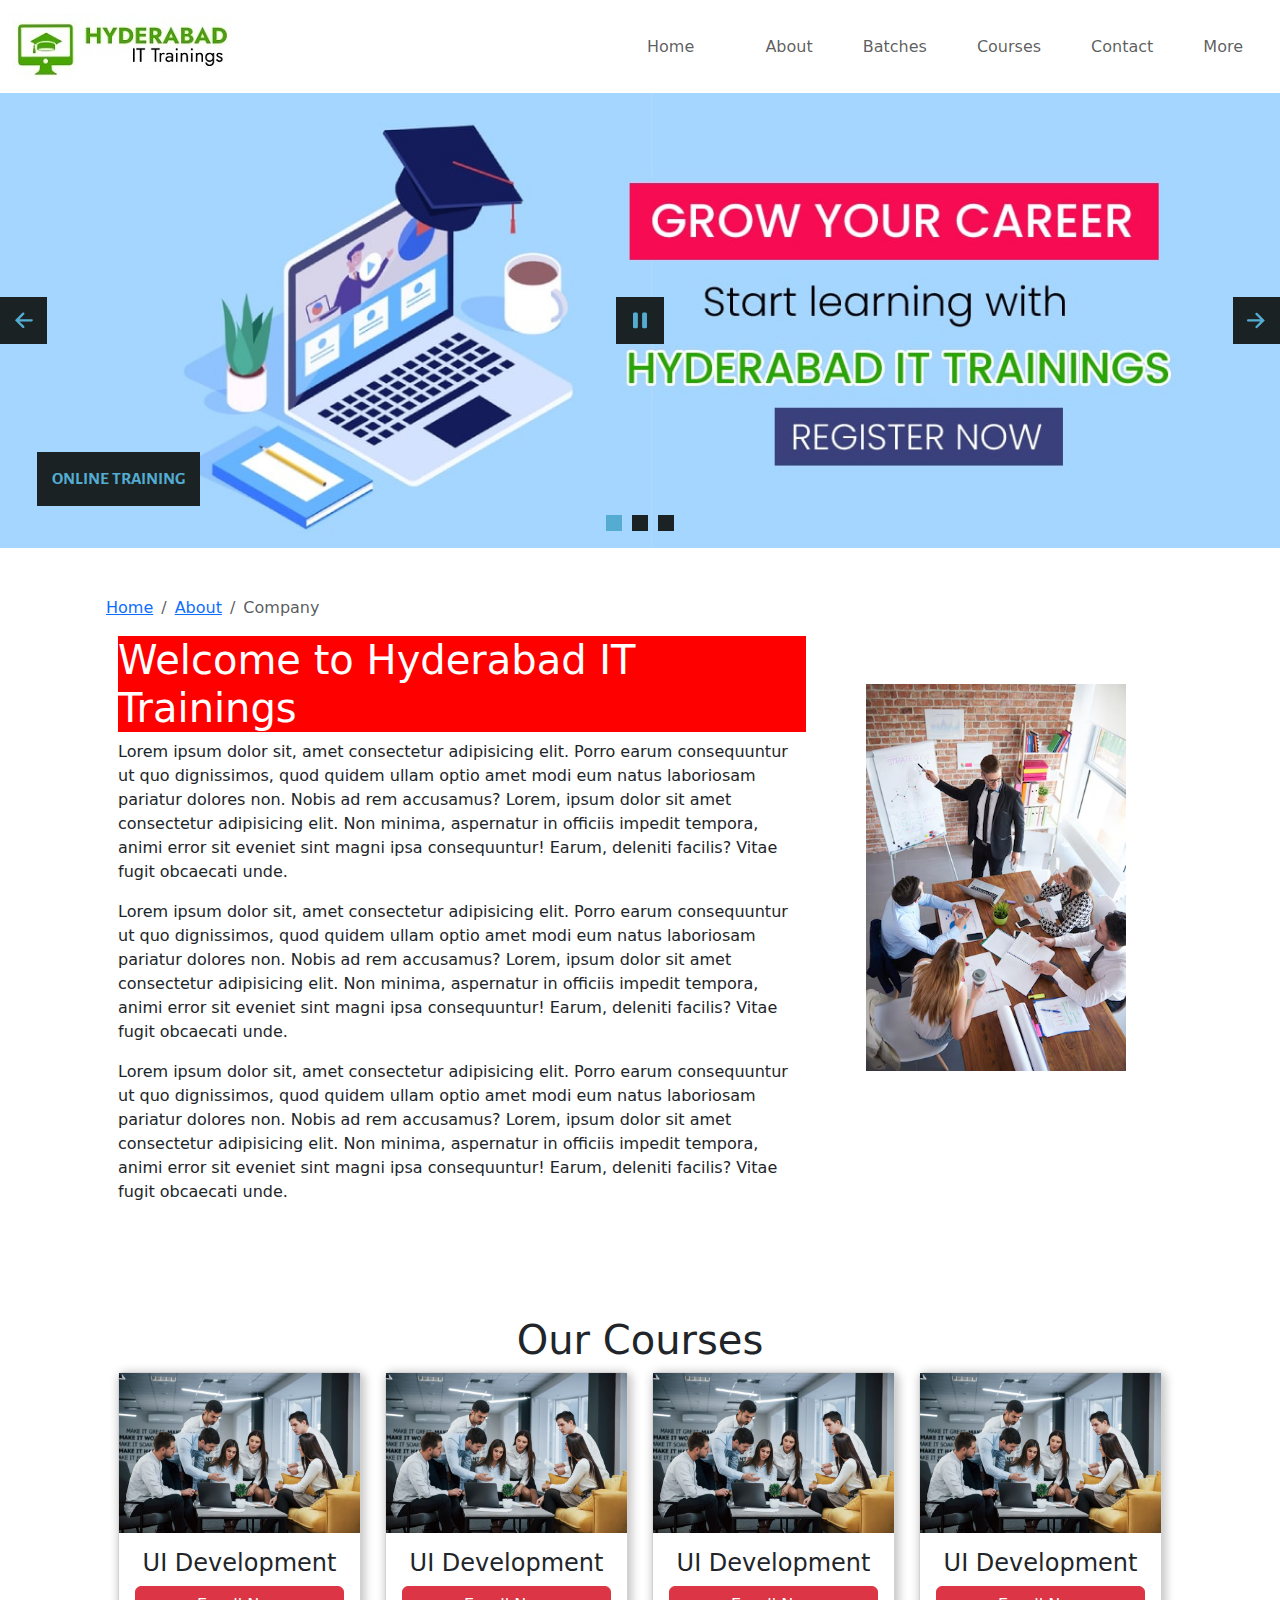
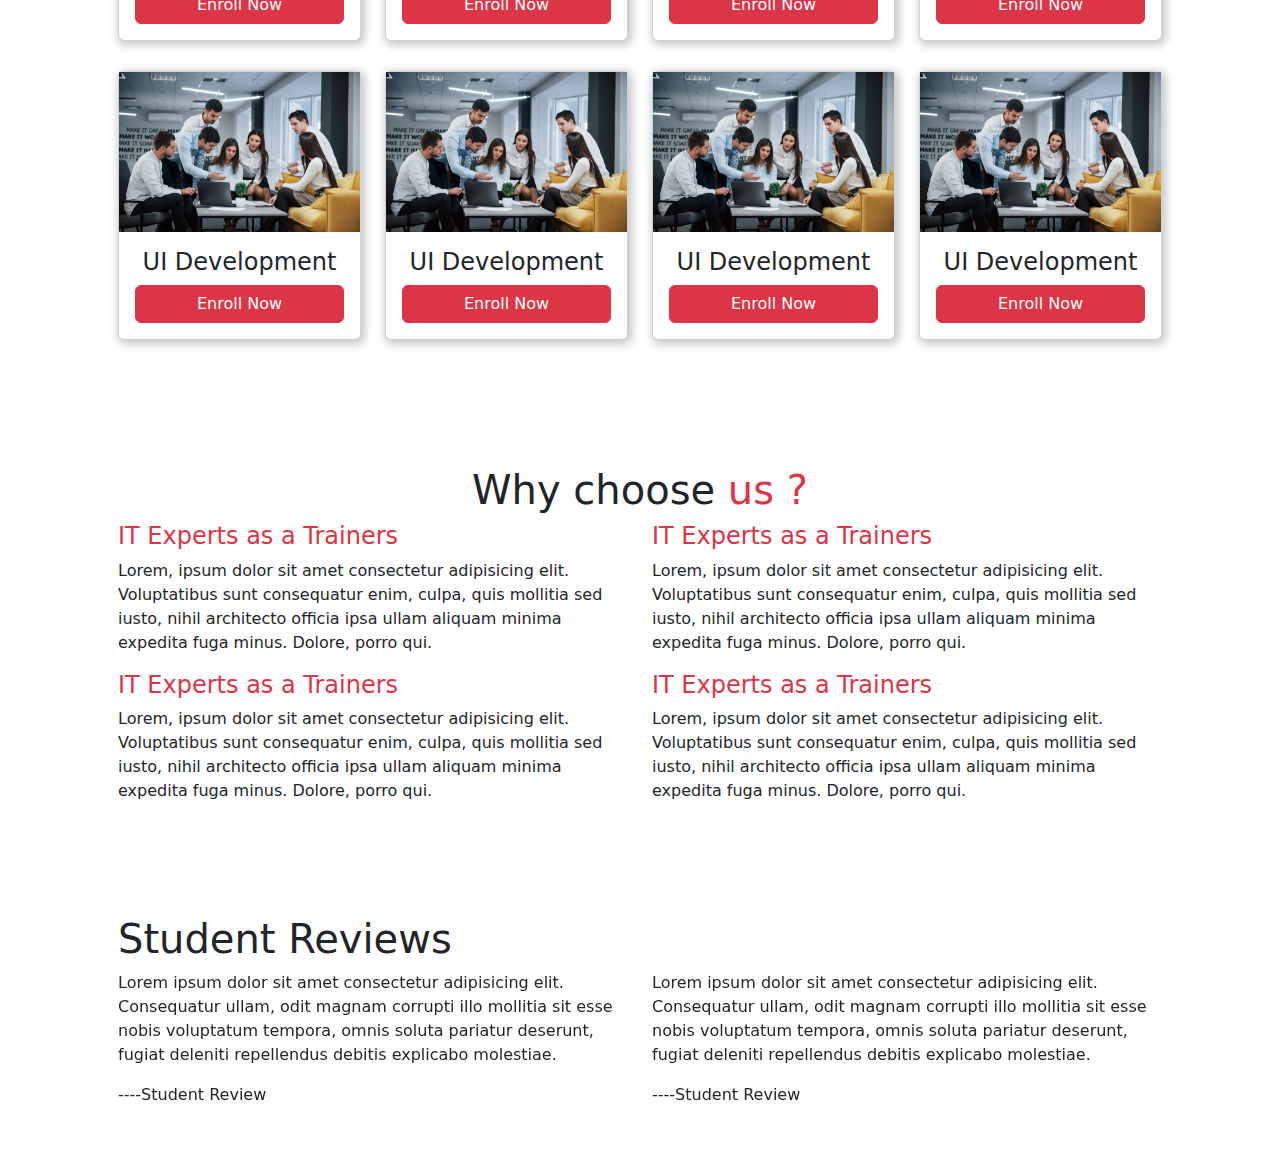
<file: index.html>
<!DOCTYPE html>
<html lang="en">

<head>
    <meta charset="UTF-8">
    <meta name="viewport" content="width=device-width, initial-scale=1.0">
    <title>Document</title>
    <link rel="stylesheet" href="css/bootstrap.min.css">
    <link rel="stylesheet" href="style.css">
    <script src="js/bootstrap.bundle.min.js"></script>
    <!-- Start WOWSlider.com HEAD section -->
    <link rel="stylesheet" type="text/css" href="engine1/style.css" />
    <script type="text/javascript" src="engine1/jquery.js"></script>
    <!-- End WOWSlider.com HEAD section -->
</head>

<body>
    <header class="container-fluid">
        <div class="navbar navbar-expand-sm">
            <a href="" class="navbar-brand">
                <img src="logo.jpg" alt="">
            </a>
            <button class="navbar-toggler" data-bs-target="#menu" data-bs-toggle="collapse">
                <span class="navbar-toggler-icon"></span>
            </button>
            <div class="collapse navbar-collapse" id="menu">
                <ul class="navbar-nav ms-auto">
                    <li class="nav-item">
                        <a href="" class="nav-link">Home <span class="spinner-grow spinner-grow-sm"></span></a>
                    </li>
                    <li class="nav-item">
                        <a href="" class="nav-link">About</a>
                    </li>
                    <li class="nav-item">
                        <a href="" class="nav-link">Batches</a>
                    </li>
                    <li class="nav-item">
                        <a href="" class="nav-link">Courses</a>
                    </li>
                    <li class="nav-item">
                        <a href="" class="nav-link">Contact</a>
                    </li>
                    <li class="nav-item">
                        <a href="#sideNav" data-bs-toggle="offcanvas" class="nav-link">More</a>
                    </li>

                </ul>
            </div>
        </div>
    </header>


    <!--Offcanvas  menu-->

    <div class="offcanvas offcanvas-end" id="sideNav">

        <div class="offcanvas-header">
            <h4>Admin Dashboard</h4>
            <button class="btn-close" data-bs-dismiss="offcanvas"></button>
        </div>

        <div class="offcanvas-body">
            <p>Lorem ipsum dolor sit amet consectetur adipisicing elit. Iste, aperiam aut nobis molestiae maxime
                inventore earum nam deserunt, repellendus ex obcaecati quam eaque voluptates odio, suscipit error
                officia consectetur delectus. Lorem ipsum dolor sit amet, consectetur adipisicing elit. Unde, officia
                accusamus quos nisi, laborum magni, vitae eligendi praesentium quam nam optio nobis provident ipsam
                tenetur atque nemo qui beatae assumenda!</p>
        </div>

        <div class="offcanvas-footer">

        </div>
    </div>


    <section class="container-fluid p-0">
        <!-- Start WOWSlider.com BODY section -->
<div id="wowslider-container1">
<div class="ws_images"><ul>
		<li><img src="data1/images/desk1min.jpg" alt="Online Training" title="Online Training" id="wows1_0"/></li>
		<li><a href="#"><img src="data1/images/desk2min.jpg" alt="bootstrap image slider" title="Placement Assistance" id="wows1_1"/></a></li>
		<li><img src="data1/images/desk3min.jpg" alt="Real Time Projects" title="Real Time Projects" id="wows1_2"/></li>
	</ul></div>
	<div class="ws_bullets"><div>
		<a href="#" title="Online Training"><span><img src="data1/tooltips/desk1min.jpg" alt="Online Training"/>1</span></a>
		<a href="#" title="Placement Assistance"><span><img src="data1/tooltips/desk2min.jpg" alt="Placement Assistance"/>2</span></a>
		<a href="#" title="Real Time Projects"><span><img src="data1/tooltips/desk3min.jpg" alt="Real Time Projects"/>3</span></a>
	</div></div><div class="ws_script" style="position:absolute;left:-99%"><a href="#">slider html</a> by WOWSlider.com v9.0</div>
<div class="ws_shadow"></div>
</div>	
<script type="text/javascript" src="engine1/wowslider.js"></script>
<script type="text/javascript" src="engine1/script.js"></script>
<!-- End WOWSlider.com BODY section --> 
        <!--
        <div class="carousel slide" data-bs-ride="carousel" id="slideShow">

            <div class="carousel-indicators">
                <button data-bs-target="#slideShow" data-bs-slide-to="0" class="active"></button>
                <button data-bs-target="#slideShow" data-bs-slide-to="1"></button>
                <button data-bs-target="#slideShow" data-bs-slide-to="2"></button>
            </div>
            <div class="carousel-inner">
                <div class="carousel-item active">
                    <img src="assets/DESK1-min.jpg" class="w-100" alt="">
                </div>
                <div class="carousel-item">
                    <img src="assets/desk2-min.jpg" class="w-100" alt="">
                </div>
                <div class="carousel-item">
                    <img src="assets/desk3-min.jpg" class="w-100" alt="">
                </div>
            </div>
            <button class="carousel-control-prev" data-bs-target="#slideShow" data-bs-slide="prev">
                <span class="carousel-control-prev-icon"></span>
            </button>
            <button class="carousel-control-next" data-bs-target="#slideShow" data-bs-slide="next">
                <span class="carousel-control-next-icon"></span>
            </button>
        </div>
    -->
    </section>
    <section class="container p-5 about">
        <div class="row">
            <nav class="breadcrumb">
                <a class="breadcrumb-item" href="#">Home</a>
                <a class="breadcrumb-item" href="#">About</a>
                <span class="breadcrumb-item active" aria-current="page">Company</span>
            </nav>

            <div class="col-12 col-xl-8">
                <h1>Welcome to Hyderabad IT Trainings</h1>
                <p>Lorem ipsum dolor sit, amet consectetur adipisicing elit. Porro earum consequuntur ut quo
                    dignissimos, quod quidem ullam optio amet modi eum natus laboriosam pariatur dolores non. Nobis ad
                    rem accusamus? Lorem, ipsum dolor sit amet consectetur adipisicing elit. Non minima, aspernatur in
                    officiis impedit tempora, animi error sit eveniet sint magni ipsa consequuntur! Earum, deleniti
                    facilis? Vitae fugit obcaecati unde.</p>
                <p>Lorem ipsum dolor sit, amet consectetur adipisicing elit. Porro earum consequuntur ut quo
                    dignissimos, quod quidem ullam optio amet modi eum natus laboriosam pariatur dolores non. Nobis ad
                    rem accusamus? Lorem, ipsum dolor sit amet consectetur adipisicing elit. Non minima, aspernatur in
                    officiis impedit tempora, animi error sit eveniet sint magni ipsa consequuntur! Earum, deleniti
                    facilis? Vitae fugit obcaecati unde.</p>
                <p>Lorem ipsum dolor sit, amet consectetur adipisicing elit. Porro earum consequuntur ut quo
                    dignissimos, quod quidem ullam optio amet modi eum natus laboriosam pariatur dolores non. Nobis ad
                    rem accusamus? Lorem, ipsum dolor sit amet consectetur adipisicing elit. Non minima, aspernatur in
                    officiis impedit tempora, animi error sit eveniet sint magni ipsa consequuntur! Earum, deleniti
                    facilis? Vitae fugit obcaecati unde.</p>
            </div>
            <div class="col-12  col-xl-4 p-5 aboutImg">
                <img src="about.avif" class="w-100" alt="">
            </div>
        </div>
    </section>
    <section class="container p-5 text-center ">
        <h1>Our Courses</h1>
        <div class="row">
            <div class="col-12 col-md-6 col-lg-4 col-xl-3">
                <div class="card">
                    <div class="animateImg">
                        <img src="course.avif" class="w-100" alt="">
                    </div>
                    <div class="card-body">
                        <h4 class="card-title">UI Development</h4>
                        <button class="btn btn-danger w-100" data-bs-target="#enroll" data-bs-toggle="modal">Enroll
                            Now</button>

                    </div>
                </div>
            </div>
            <div class="col-12 col-md-6 col-lg-4 col-xl-3">
                <div class="card">
                    <div class="animateImg">
                        <img src="course.avif" class="w-100" alt="">
                    </div>
                    <div class="card-body">
                        <h4 class="card-title">UI Development</h4> <button class="btn btn-danger w-100"
                            data-bs-target="#enroll" data-bs-toggle="modal">Enroll Now</button>

                    </div>
                </div>
            </div>
            <div class="col-12 col-sm-12 col-md-6 col-lg-4 col-xl-3">
                <div class="card">
                    <div class="animateImg">
                        <img src="course.avif" class="w-100" alt="">
                    </div>
                    <div class="card-body">
                        <h4 class="card-title">UI Development</h4> <button class="btn btn-danger w-100"
                            data-bs-target="#enroll" data-bs-toggle="modal">Enroll Now</button>

                    </div>
                </div>
            </div>
            <div class="col-12 col-sm-12 col-md-6 col-lg-4 col-xl-3">
                <div class="card">
                    <div class="animateImg">
                        <img src="course.avif" class="w-100" alt="">
                    </div>
                    <div class="card-body">
                        <h4 class="card-title">UI Development</h4> <button class="btn btn-danger w-100"
                            data-bs-target="#enroll" data-bs-toggle="modal">Enroll Now</button>

                    </div>
                </div>
            </div>
            <div class="col-12 col-sm-12 col-md-6 col-lg-4 col-xl-3">
                <div class="card">
                    <div class="animateImg">
                        <img src="course.avif" class="w-100" alt="">
                    </div>
                    <div class="card-body">
                        <h4 class="card-title">UI Development</h4> <button class="btn btn-danger w-100"
                            data-bs-target="#enroll" data-bs-toggle="modal">Enroll Now</button>

                    </div>
                </div>
            </div>
            <div class="col-12 col-sm-12 col-md-6 col-lg-4 col-xl-3">
                <div class="card">
                    <div class="animateImg">
                        <img src="course.avif" class="w-100" alt="">
                    </div>
                    <div class="card-body">
                        <h4 class="card-title">UI Development</h4> <button class="btn btn-danger w-100"
                            data-bs-target="#enroll" data-bs-toggle="modal">Enroll Now</button>

                    </div>
                </div>
            </div>
            <div class="col-12 col-sm-12 col-md-6 col-lg-4 col-xl-3">
                <div class="card">
                    <div class="animateImg">
                        <img src="course.avif" class="w-100" alt="">
                    </div>
                    <div class="card-body">
                        <h4 class="card-title">UI Development</h4> <button class="btn btn-danger w-100"
                            data-bs-target="#enroll" data-bs-toggle="modal">Enroll Now</button>

                    </div>
                </div>
            </div>
            <div class="col-12 col-sm-12 col-md-6 col-lg-4 col-xl-3">
                <div class="card">
                    <div class="animateImg">
                        <img src="course.avif" class="w-100" alt="">
                    </div>
                    <div class="card-body">
                        <h4 class="card-title">UI Development</h4> <button class="btn btn-danger w-100"
                            data-bs-target="#enroll" data-bs-toggle="modal">Enroll Now</button>

                    </div>
                </div>
            </div>

        </div>
    </section>


    <!--modal design-->
    <div class="modal fade" id="enroll">
        <div class="modal-dialog">
            <div class="modal-content">
                <div class="modal-header">
                    <h4>Register Here</h4>
                </div>
                <div class="modal-body">
                    <form action="">
                        <div class="form-floating mb-3">
                            <input type="text" placeholder="Enter Name" class="form-control">
                            <label for="" class="form-label">Name</label>
                        </div>
                        <div class="form-floating mb-3">
                            <input type="email" placeholder="" class="form-control" name="" id="">
                            <label for="">Email Address</label>
                        </div>
                        <div class="form-floating mb-3">
                            <input type="tel" placeholder="" class="form-control" name="" id="">
                            <label for="">Mobile Number</label>
                        </div>
                        <select name="" id="" class="form-select">
                            <option value="" hidden>Interested Course</option>
                            <option value="">UI UX Designing</option>
                            <option value="">UI Development</option>
                            <option value="">MERN Fullstack</option>
                            <option value="">Python Fullstack</option>
                        </select>

                </div>
                <div class="modal-footer">
                    <button data-bs-dismiss="modal" class="btn btn-danger">Close</button>
                    <input type="submit" class="btn btn-success">
                    </form>
                </div>
            </div>
        </div>
    </div>



    <section class="container p-5">
        <h1 class="text-center">Why choose <span class="text-danger">us ?</span> </h1>
        <div class="row">
            <div class="col-12 col-lg-6">
                <h4 class="text-danger">IT Experts as a Trainers</h4>
                <p>Lorem, ipsum dolor sit amet consectetur adipisicing elit. Voluptatibus sunt consequatur enim, culpa,
                    quis mollitia sed iusto, nihil architecto officia ipsa ullam aliquam minima expedita fuga minus.
                    Dolore, porro qui.</p>
            </div>
            <div class="col-12 col-sm-12 col-md-12 col-lg-6 col-xl-6 col-xxl-6">
                <h4 class="text-danger">IT Experts as a Trainers</h4>
                <p>Lorem, ipsum dolor sit amet consectetur adipisicing elit. Voluptatibus sunt consequatur enim, culpa,
                    quis mollitia sed iusto, nihil architecto officia ipsa ullam aliquam minima expedita fuga minus.
                    Dolore, porro qui.</p>
            </div>
            <div class="col-12 col-sm-12 col-md-12 col-lg-6 col-xl-6 col-xxl-6">
                <h4 class="text-danger">IT Experts as a Trainers</h4>
                <p>Lorem, ipsum dolor sit amet consectetur adipisicing elit. Voluptatibus sunt consequatur enim, culpa,
                    quis mollitia sed iusto, nihil architecto officia ipsa ullam aliquam minima expedita fuga minus.
                    Dolore, porro qui.</p>
            </div>
            <div class="col-12 col-sm-12 col-md-12 col-lg-6 col-xl-6 col-xxl-6">
                <h4 class="text-danger">IT Experts as a Trainers</h4>
                <p>Lorem, ipsum dolor sit amet consectetur adipisicing elit. Voluptatibus sunt consequatur enim, culpa,
                    quis mollitia sed iusto, nihil architecto officia ipsa ullam aliquam minima expedita fuga minus.
                    Dolore, porro qui.</p>
            </div>

        </div>
    </section>
    <section class="container p-5">
        <h1>Student Reviews</h1>
        <div class="carousel slide" data-bs-ride="carousel" id="reviews">
            <div class="carousel-inner">
                <div class="carousel-item active">
                    <div class="row">
                        <div class="col-12 col-lg-6">
                            <p>Lorem ipsum dolor sit amet consectetur adipisicing elit. Consequatur ullam, odit magnam
                                corrupti illo mollitia sit esse nobis voluptatum tempora, omnis soluta pariatur
                                deserunt, fugiat deleniti repellendus debitis explicabo molestiae.</p>
                            <p> ----Student Review</p>
                        </div>
                        <div class="col-12 col-lg-6">
                            <p>Lorem ipsum dolor sit amet consectetur adipisicing elit. Consequatur ullam, odit magnam
                                corrupti illo mollitia sit esse nobis voluptatum tempora, omnis soluta pariatur
                                deserunt, fugiat deleniti repellendus debitis explicabo molestiae.</p>
                            <p> ----Student Review</p>
                        </div>
                    </div>
                </div>
                <div class="carousel-item">
                    <div class="row">
                        <div class="col-12 col-lg-6">
                            <p>Lorem ipsum dolor sit amet consectetur adipisicing elit. Consequatur ullam, odit magnam
                                corrupti illo mollitia sit esse nobis voluptatum tempora, omnis soluta pariatur
                                deserunt, fugiat deleniti repellendus debitis explicabo molestiae.</p>
                            <p> ----Student Review</p>
                        </div>
                        <div class="col-12 col-lg-6">
                            <p>Lorem ipsum dolor sit amet consectetur adipisicing elit. Consequatur ullam, odit magnam
                                corrupti illo mollitia sit esse nobis voluptatum tempora, omnis soluta pariatur
                                deserunt, fugiat deleniti repellendus debitis explicabo molestiae.</p>
                            <p> ----Student Review</p>
                        </div>
                    </div>
                </div>
                <div class="carousel-item">
                    <div class="row">
                        <div class="col-12 col-lg-6">
                            <p>Lorem ipsum dolor sit amet consectetur adipisicing elit. Consequatur ullam, odit magnam
                                corrupti illo mollitia sit esse nobis voluptatum tempora, omnis soluta pariatur
                                deserunt, fugiat deleniti repellendus debitis explicabo molestiae.</p>
                            <p> ----Student Review</p>
                        </div>
                        <div class="col-12 col-lg-6">
                            <p>Lorem ipsum dolor sit amet consectetur adipisicing elit. Consequatur ullam, odit magnam
                                corrupti illo mollitia sit esse nobis voluptatum tempora, omnis soluta pariatur
                                deserunt, fugiat deleniti repellendus debitis explicabo molestiae.</p>
                            <p> ----Student Review</p>
                        </div>
                    </div>
                </div>
            </div>
        </div>
    </section>

</body>

</html>
</file>
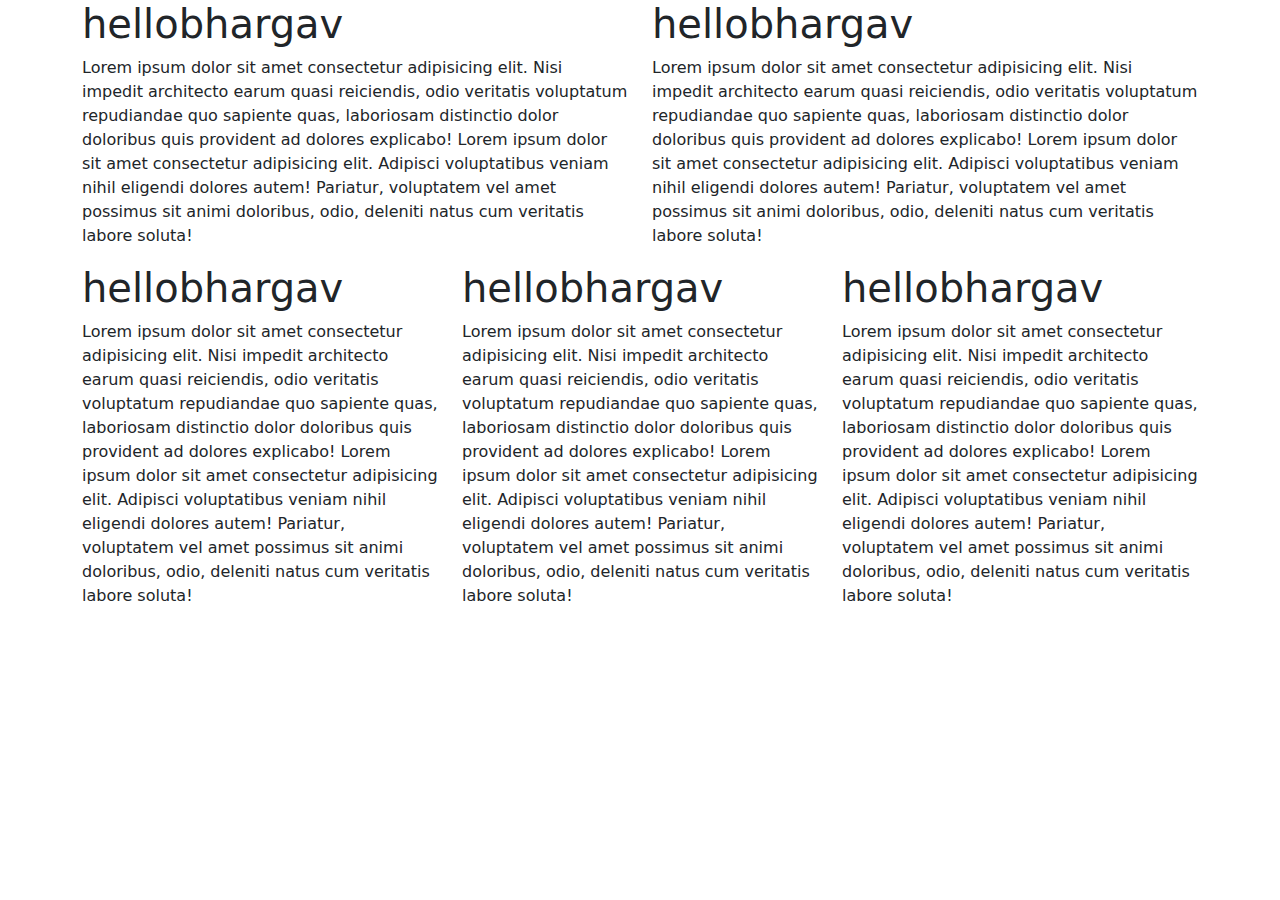
<file: grid.html>
<!DOCTYPE html>
<html lang="en">

<head>
    <meta charset="UTF-8">
    <meta name="viewport" content="width=device-width, initial-scale=1.0">
    <title>Document</title>
    <link rel="stylesheet" href="css/bootstrap.min.css">
    <script src="js/bootstrap.bundle.min.js"></script>
</head>

<body>
    <section class="container">
        <div class="row">
            <div class="col-6">
                <h1>hellobhargav</h1>
                <p>Lorem ipsum dolor sit amet consectetur adipisicing elit. Nisi impedit architecto earum quasi reiciendis, odio
                    veritatis voluptatum repudiandae quo sapiente quas, laboriosam distinctio dolor doloribus quis provident ad
                    dolores explicabo! Lorem ipsum dolor sit amet consectetur adipisicing elit. Adipisci voluptatibus veniam
                    nihil eligendi dolores autem! Pariatur, voluptatem vel amet possimus sit animi doloribus, odio, deleniti
                    natus cum veritatis labore soluta!</p>
            </div>
            <div class="col-6">
                <h1>hellobhargav</h1>
                <p>Lorem ipsum dolor sit amet consectetur adipisicing elit. Nisi impedit architecto earum quasi reiciendis, odio
                    veritatis voluptatum repudiandae quo sapiente quas, laboriosam distinctio dolor doloribus quis provident ad
                    dolores explicabo! Lorem ipsum dolor sit amet consectetur adipisicing elit. Adipisci voluptatibus veniam
                    nihil eligendi dolores autem! Pariatur, voluptatem vel amet possimus sit animi doloribus, odio, deleniti
                    natus cum veritatis labore soluta!</p>
            </div>
        </div>
    </section>
    <section class="container">
        <div class="row">
            <div class="col-4">
                <h1>hellobhargav</h1>
                <p>Lorem ipsum dolor sit amet consectetur adipisicing elit. Nisi impedit architecto earum quasi reiciendis, odio
                    veritatis voluptatum repudiandae quo sapiente quas, laboriosam distinctio dolor doloribus quis provident ad
                    dolores explicabo! Lorem ipsum dolor sit amet consectetur adipisicing elit. Adipisci voluptatibus veniam
                    nihil eligendi dolores autem! Pariatur, voluptatem vel amet possimus sit animi doloribus, odio, deleniti
                    natus cum veritatis labore soluta!</p>
            </div>
            <div class="col-4">
                <h1>hellobhargav</h1>
                <p>Lorem ipsum dolor sit amet consectetur adipisicing elit. Nisi impedit architecto earum quasi reiciendis, odio
                    veritatis voluptatum repudiandae quo sapiente quas, laboriosam distinctio dolor doloribus quis provident ad
                    dolores explicabo! Lorem ipsum dolor sit amet consectetur adipisicing elit. Adipisci voluptatibus veniam
                    nihil eligendi dolores autem! Pariatur, voluptatem vel amet possimus sit animi doloribus, odio, deleniti
                    natus cum veritatis labore soluta!</p>
            </div>
            <div class="col-4">
                <h1>hellobhargav</h1>
                <p>Lorem ipsum dolor sit amet consectetur adipisicing elit. Nisi impedit architecto earum quasi reiciendis, odio
                    veritatis voluptatum repudiandae quo sapiente quas, laboriosam distinctio dolor doloribus quis provident ad
                    dolores explicabo! Lorem ipsum dolor sit amet consectetur adipisicing elit. Adipisci voluptatibus veniam
                    nihil eligendi dolores autem! Pariatur, voluptatem vel amet possimus sit animi doloribus, odio, deleniti
                    natus cum veritatis labore soluta!</p>
            </div>
        </div>
    </section>
</body>

</html>
</file>
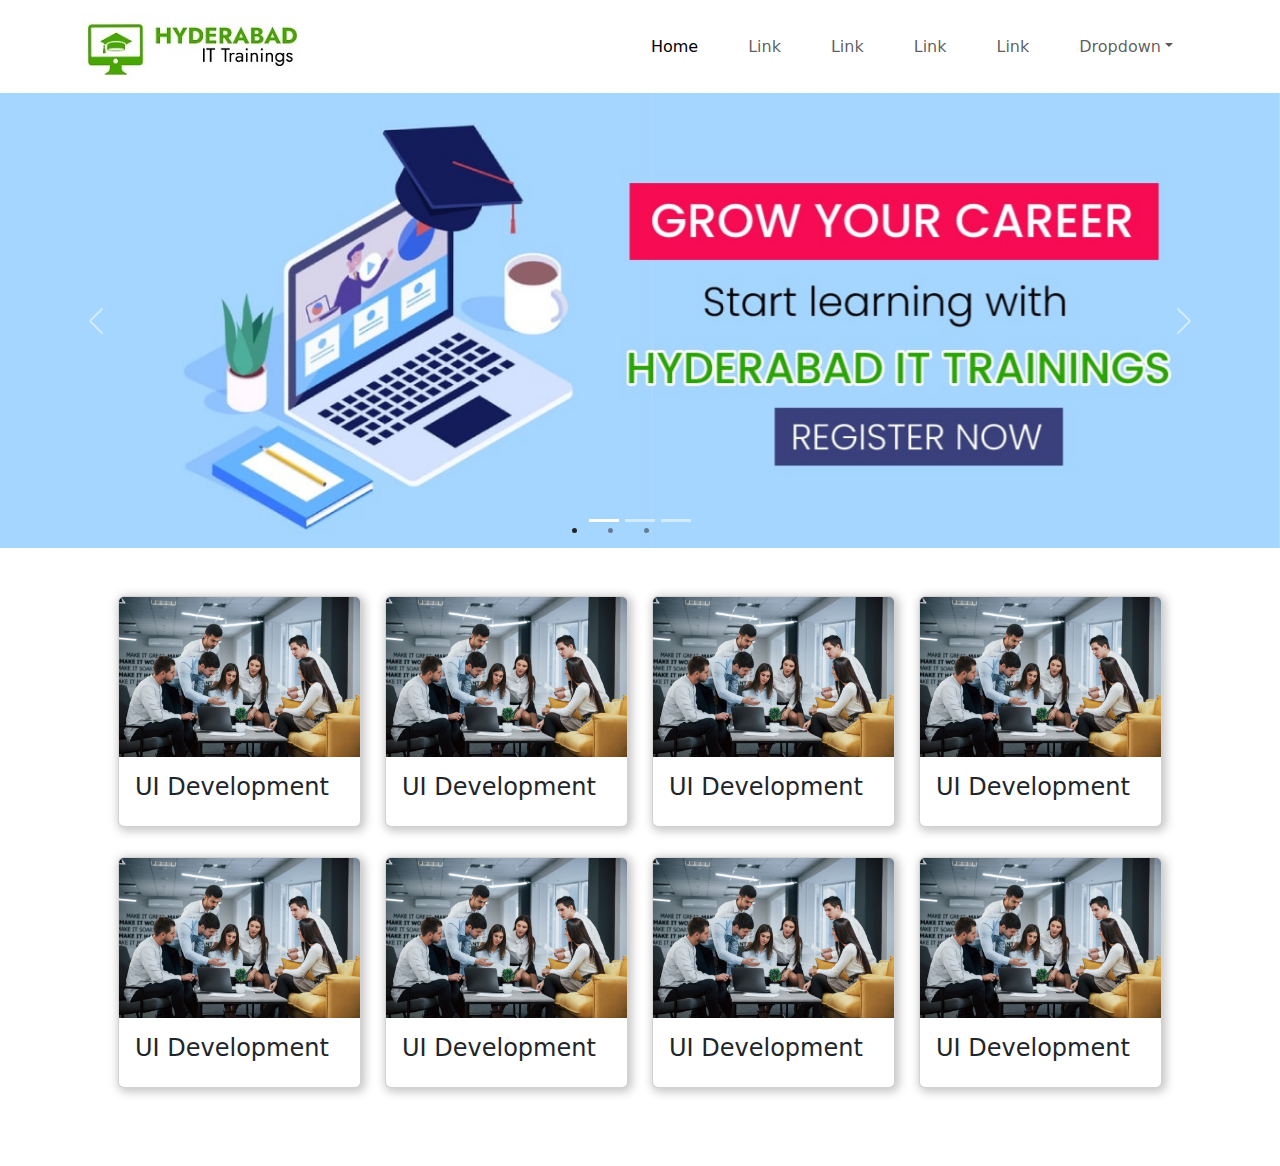
<file: snippt.html>
<!DOCTYPE html>
<html lang="en">

<head>
    <meta charset="UTF-8">
    <meta name="viewport" content="width=device-width, initial-scale=1.0">
    <title>Document</title>
    <link rel="stylesheet" href="css/bootstrap.min.css">
    <link rel="stylesheet" href="style.css">
    <script src="js/bootstrap.bundle.min.js"></script>
</head>

<body>
    <header class="container-fluid">
        <nav class="navbar navbar-expand-sm ">
            <div class="container">
                <a class="navbar-brand" href="#">
                    <img src="logo.jpg" alt="">
                </a>
                <button class="navbar-toggler d-lg-none" type="button" data-bs-toggle="collapse"
                    data-bs-target="#collapsibleNavId" aria-controls="collapsibleNavId" aria-expanded="false"
                    aria-label="Toggle navigation">
                    <span class="navbar-toggler-icon"></span>
                </button>
                <div class="collapse navbar-collapse" id="collapsibleNavId">
                    <ul class="navbar-nav ms-auto mt-2 mt-lg-0">
                        <li class="nav-item">
                            <a class="nav-link active" href="#" aria-current="page">Home
                                <span class="visually-hidden">(current)</span></a>
                        </li>
                        <li class="nav-item">
                            <a class="nav-link" href="#">Link</a>
                        </li>
                        <li class="nav-item">
                            <a class="nav-link" href="#">Link</a>
                        </li>
                        <li class="nav-item">
                            <a class="nav-link" href="#">Link</a>
                        </li>
                        <li class="nav-item">
                            <a class="nav-link" href="#">Link</a>
                        </li>
                        <li class="nav-item dropdown">
                            <a class="nav-link dropdown-toggle" href="#" id="dropdownId" data-bs-toggle="dropdown"
                                aria-haspopup="true" aria-expanded="false">Dropdown</a>
                            <div class="dropdown-menu" aria-labelledby="dropdownId">
                                <a class="dropdown-item" href="#">Action 1</a>
                                <a class="dropdown-item" href="#">Action 2</a>
                            </div>
                        </li>
                    </ul>

                </div>
            </div>
        </nav>

    </header>
    <section class="container-fluid p-0">
        <div id="carouselId" class="carousel slide" data-bs-ride="carousel">
            <div class="carousel-indicators">
                <li data-bs-target="#carouselId" data-bs-slide-to="0" class="active" aria-current="true"
                    aria-label="First slide"></li>
                <li data-bs-target="#carouselId" data-bs-slide-to="1" aria-label="Second slide"></li>
                <li data-bs-target="#carouselId" data-bs-slide-to="2" aria-label="Third slide"></li>
            </div>
            <div class="carousel-inner" role="listbox">
                <div class="carousel-item active">
                    <img src="assets/DESK1-min.jpg" class="w-100 d-block" alt="First slide" />
                </div>
                <div class="carousel-item">
                    <img src="assets/desk2-min.jpg" class="w-100 d-block" alt="Second slide" />
                </div>
                <div class="carousel-item">
                    <img src="assets/desk3-min.jpg" class="w-100 d-block" alt="Third slide" />
                </div>
            </div>
            <button class="carousel-control-prev" type="button" data-bs-target="#carouselId" data-bs-slide="prev">
                <span class="carousel-control-prev-icon" aria-hidden="true"></span>
                <span class="visually-hidden">Previous</span>
            </button>
            <button class="carousel-control-next" type="button" data-bs-target="#carouselId" data-bs-slide="next">
                <span class="carousel-control-next-icon" aria-hidden="true"></span>
                <span class="visually-hidden">Next</span>
            </button>
        </div>

    </section>
    <section class="container p-5">
        <div class="row">
            <div class="col-12 col-md-6 col-lg-4 col-xl-3">
                <div class="card">
                    <div class="animateImg">
                        <img class="card-img-top" src="course.avif" alt="Title" />
                    </div>
                    <div class="card-body">
                        <h4 class="card-title">UI Development</h4>
                    </div>
                </div>

            </div> <div class="col-12 col-md-6 col-lg-4 col-xl-3">
                <div class="card">
                    <div class="animateImg">
                        <img class="card-img-top" src="course.avif" alt="Title" />
                    </div>
                    <div class="card-body">
                        <h4 class="card-title">UI Development</h4>
                    </div>
                </div>

            </div> <div class="col-12 col-md-6 col-lg-4 col-xl-3">
                <div class="card">
                    <div class="animateImg">
                        <img class="card-img-top" src="course.avif" alt="Title" />
                    </div>
                    <div class="card-body">
                        <h4 class="card-title">UI Development</h4>
                    </div>
                </div>

            </div> <div class="col-12 col-md-6 col-lg-4 col-xl-3">
                <div class="card">
                    <div class="animateImg">
                        <img class="card-img-top" src="course.avif" alt="Title" />
                    </div>
                    <div class="card-body">
                        <h4 class="card-title">UI Development</h4>
                    </div>
                </div>

            </div> <div class="col-12 col-md-6 col-lg-4 col-xl-3">
                <div class="card">
                    <div class="animateImg">
                        <img class="card-img-top" src="course.avif" alt="Title" />
                    </div>
                    <div class="card-body">
                        <h4 class="card-title">UI Development</h4>
                    </div>
                </div>

            </div> <div class="col-12 col-md-6 col-lg-4 col-xl-3">
                <div class="card">
                    <div class="animateImg">
                        <img class="card-img-top" src="course.avif" alt="Title" />
                    </div>
                    <div class="card-body">
                        <h4 class="card-title">UI Development</h4>
                    </div>
                </div>

            </div> <div class="col-12 col-md-6 col-lg-4 col-xl-3">
                <div class="card">
                    <div class="animateImg">
                        <img class="card-img-top" src="course.avif" alt="Title" />
                    </div>
                    <div class="card-body">
                        <h4 class="card-title">UI Development</h4>
                    </div>
                </div>

            </div> <div class="col-12 col-md-6 col-lg-4 col-xl-3">
                <div class="card">
                    <div class="animateImg">
                        <img class="card-img-top" src="course.avif" alt="Title" />
                    </div>
                    <div class="card-body">
                        <h4 class="card-title">UI Development</h4>
                    </div>
                </div>

            </div>
        </div>
    </section>
</body>

</html>
</file>
<file: engine1/style.css>
/*
 *	generated by WOW Slider 9.0
 *	template Convex
 */
@import url(https://fonts.googleapis.com/css?family=Gurajada&subset=latin,telugu);
@font-face {
  font-family: 'ws-ctrl-convex';
  src: url('ws-ctrl-convex.eot');
  src: url('ws-ctrl-convex.eot#iefix') format('embedded-opentype'),
       url('ws-ctrl-convex.svg#ws-ctrl-convex') format('svg');
  font-weight: normal;
  font-style: normal;
}
@font-face {
  font-family: 'ws-ctrl-convex';
  src: url('[data-uri]') format('woff'),
       url('[data-uri]') format('truetype');
}
#wowslider-container1 { 
	display: table;
	zoom: 1; 
	position: relative;
	width: 100%;
	max-width: 1350px;
	max-height:480px;
	margin:0px auto 0px;
	z-index:90;
	text-align:left; /* reset align=center */
	font-size: 10px;
	text-shadow: none; /* fix some user styles */

	/* reset box-sizing (to boostrap friendly) */
	-webkit-box-sizing: content-box;
	-moz-box-sizing: content-box;
	box-sizing: content-box; 
}
* html #wowslider-container1{ width:1350px }
#wowslider-container1 .ws_images ul{
	position:relative;
	width: 10000%; 
	height:100%;
	left:0;
	list-style:none;
	margin:0;
	padding:0;
	border-spacing:0;
	overflow: visible;
	/*table-layout:fixed;*/
}
#wowslider-container1 .ws_images ul li{
	position: relative;
	width:1%;
	height:100%;
	line-height:0; /*opera*/
	overflow: hidden;
	float:left;
	/*font-size:0;*/
	padding:0 0 0 0 !important;
	margin:0 0 0 0 !important;
}

#wowslider-container1 .ws_images{
	position: relative;
	left:0;
	top:0;
	height:100%;
	max-height:480px;
	max-width: 1350px;
	vertical-align: top;
	border:none;
	overflow: hidden;
}
#wowslider-container1 .ws_images ul a{
	width:100%;
	height:100%;
	max-height:480px;
	display:block;
	color:transparent;
}
#wowslider-container1 img{
	max-width: none !important;
}
#wowslider-container1 .ws_images .ws_list img,
#wowslider-container1 .ws_images > div > img{
	width:100%;
	border:none 0;
	max-width: none;
	padding:0;
	margin:0;
}
#wowslider-container1 .ws_images > div > img {
	max-height:480px;
}

#wowslider-container1 .ws_images iframe {
	position: absolute;
	z-index: -1;
}

#wowslider-container1 .ws-title > div {
	display: inline-block !important;
}

#wowslider-container1 a{ 
	text-decoration: none; 
	outline: none; 
	border: none; 
}

#wowslider-container1  .ws_bullets { 
	float: left;
	position:absolute;
	z-index:70;
}
#wowslider-container1  .ws_bullets div{
	position:relative;
	float:left;
	font-size: 0px;
}
/* compatibility with Joomla styles */
#wowslider-container1  .ws_bullets a {
	line-height: 0;
}

#wowslider-container1  .ws_script{
	display:none;
}
#wowslider-container1 sound, 
#wowslider-container1 object{
	position:absolute;
}

/* prevent some of users reset styles */
#wowslider-container1 .ws_effect {
	position: static;
	width: 100%;
	height: 100%;
}

#wowslider-container1 .ws_photoItem {
	border: 2em solid #fff;
	margin-left: -2em;
	margin-top: -2em;
}
#wowslider-container1 .ws_cube_side {
	background: #A6A5A9;
}


#wowslider-container1.ws_gestures {
	cursor: -webkit-grab;
	cursor: -moz-grab;
	cursor: url("[data-uri]"), move;
}
#wowslider-container1.ws_gestures.ws_grabbing {
	cursor: -webkit-grabbing;
	cursor: -moz-grabbing;
	cursor: url("[data-uri]"), move;
}

/* hide controls when video start play */
#wowslider-container1.ws_video_playing .ws_bullets,
#wowslider-container1.ws_video_playing .ws_fullscreen,
#wowslider-container1.ws_video_playing .ws_next,
#wowslider-container1.ws_video_playing .ws_prev {
	display: none;
}


/* youtube/vimeo buttons */
#wowslider-container1 .ws_video_btn {
	position: absolute;
	display: none;
	cursor: pointer;
	top: 0;
	left: 0;
	width: 100%;
	height: 100%;
	z-index: 55;
}
#wowslider-container1 .ws_video_btn.ws_youtube,
#wowslider-container1 .ws_video_btn.ws_vimeo {
	display: block;
}
#wowslider-container1 .ws_video_btn div {
	position: absolute;
	background-image: url(./playvideo.png);
	background-size: 200%;
	top: 50%;
	left: 50%;
	width: 7em;
	height: 5em;
	margin-left: -3.5em;
	margin-top: -2.5em;
}
#wowslider-container1 .ws_video_btn.ws_youtube div {
	background-position: 0 0;
}
#wowslider-container1 .ws_video_btn.ws_youtube:hover div {
	background-position: 100% 0;
}
#wowslider-container1 .ws_video_btn.ws_vimeo div {
	background-position: 0 100%;
}
#wowslider-container1 .ws_video_btn.ws_vimeo:hover div {
	background-position: 100% 100%;
}

#wowslider-container1 .ws_playpause.ws_hide {
	display: none !important;
}
/* bullets */
#wowslider-container1  .ws_bullets { 
	padding: 0px; 
}
#wowslider-container1 .ws_bullets a { 
	position:relative;
	display: inline-block;
	width: 0;
	margin: 3px 5px;
	padding: 8px;	

	-webkit-perspective: 80px;
	perspective: 80px;
} 
#wowslider-container1 .ws_bullets a > span {
	position:absolute;
	display: block;
	top:0;
	right: 0;
	height:100%;
	width:100%;
	-webkit-transform-style: preserve-3d;
	transform-style: preserve-3d;

	-webkit-transition: -webkit-transform 0.5s ease;
  	transition: -webkit-transform 0.5s ease, transform 0.5s ease;
}

#wowslider-container1 .ws_bullets a > span:before,
#wowslider-container1 .ws_bullets a > span:after {
	content: '';
	display: block;
	height:100%;
	background: #54ACD2;

  	-webkit-transform: rotateX(-90deg) translateZ(-8px) translateY(8px);
  	transform: rotateX(-90deg) translateZ(-8px) translateY(8px);
}
#wowslider-container1 .ws_bullets a > span:after {
	position: absolute;
	top: 0;
	left: 0;
	width: 100%;
	height: 100%;
  	background: #1A2223;
  	-webkit-transform: rotateX(0deg);
  	transform: rotateX(0deg);
}

#wowslider-container1 .ws_bullets a.ws_overbull > span,
#wowslider-container1 .ws_bullets a.ws_selbull > span {
    -webkit-transform: rotateX(-90deg) translateZ(8px) translateY(8px);
    transform: rotateX(-90deg) translateZ(8px) translateY(8px);
}




/* play/pause, arrows */
#wowslider-container1 a.ws_next,
#wowslider-container1 a.ws_prev,
#wowslider-container1 .ws_playpause {
	position:absolute;
	font: 2em "ws-ctrl-convex";
	width: 2.5em;
	height: 2.5em;
	top:50%;
	
	margin-top: -1.25em;
	color: #ffffff;
	z-index: 100;

	-webkit-perspective: 20em;
	perspective: 20em;
}
#wowslider-container1 a.ws_next {
	right: 0;
}
#wowslider-container1 a.ws_prev {
	left: 0;
}
#wowslider-container1 .ws_playpause {
	left:50%;
	margin-left:-1.25em;
}

#wowslider-container1 a.ws_next > span,
#wowslider-container1 a.ws_prev > span,
#wowslider-container1 .ws_playpause > span,
#wowslider-container1 .ws_bullets a > span {
	display: block;
	-webkit-transform-style: preserve-3d;
	transform-style: preserve-3d;

	-webkit-transition: -webkit-transform 0.5s ease;
  	transition: -webkit-transform 0.5s ease, transform 0.5s ease;
}


#wowslider-container1 a.ws_next > span:before,
#wowslider-container1 a.ws_prev > span:before,
#wowslider-container1 .ws_playpause > span:before,
#wowslider-container1 a.ws_next > span:after,
#wowslider-container1 a.ws_prev > span:after,
#wowslider-container1 .ws_playpause > span:after {
	display: block;
	text-align: center;
	line-height: 2.5em;
	height:100%;
	background: #54ACD2;
	color: #1A2223;

  	-webkit-transform: rotateX(-90deg) translateZ(-1.25em) translateY(1.25em);
  	transform: rotateX(-90deg) translateZ(-1.25em) translateY(1.25em);
}
#wowslider-container1 .ws_play > span:before,
#wowslider-container1 .ws_play > span:after{
	content:"\e800";
}
#wowslider-container1 .ws_pause > span:before,
#wowslider-container1 .ws_pause > span:after{
	content:"\e801";
}
#wowslider-container1 a.ws_next > span:before,
#wowslider-container1 a.ws_next > span:after {
	content:'\e803';
}
#wowslider-container1 a.ws_prev > span:before,
#wowslider-container1 a.ws_prev > span:after {
	content:'\e802';
}

#wowslider-container1 a.ws_next > span:after,
#wowslider-container1 a.ws_prev > span:after,
#wowslider-container1 .ws_playpause > span:after {
	position: absolute;
	top: 0;
	left: 0;
	width: 100%;
	height: 100%;
  	-webkit-transform: rotateX(0deg);
  	transform: rotateX(0deg);
  	background: #1A2223;
	color: #54ACD2;
}

#wowslider-container1 a.ws_next:hover > span,
#wowslider-container1 a.ws_prev:hover > span,
#wowslider-container1 .ws_playpause:hover > span {
    -webkit-transform: rotateX(-90deg) translateZ(1.25em) translateY(1.25em);
    transform: rotateX(-90deg) translateZ(1.25em) translateY(1.25em);
}/* bottom center */
#wowslider-container1  .ws_bullets {
	bottom:1.5em;
	left:50%;
}
#wowslider-container1  .ws_bullets div{
	left:-50%;
}#wowslider-container1 .ws-title{
	font: 1.3em 'Gurajada', serif;
	position: absolute;
	left: 2em;
	margin-right:10em;
	z-index: 50;

	color:#fff;
	padding: 1em;
	bottom: 30px;
	top: auto;
	opacity: 1;
}
#wowslider-container1 .ws-title div,#wowslider-container1 .ws-title span{
	display:inline-block;
	padding: 0.1em 0.6em;
	background-color: #1A2223;
	color: #54ACD2;
}
#wowslider-container1 .ws-title div{
	display:block;
	margin-top:0.5em;
	font-size: 1.3em;
}
#wowslider-container1 .ws-title span{
	text-transform: uppercase;	
	font-size: 2em;
}#wowslider-container1 .ws_images > ul{
	animation: wsBasic 12s infinite;
	-moz-animation: wsBasic 12s infinite;
	-webkit-animation: wsBasic 12s infinite;
}
@keyframes wsBasic{0%{left:-0%} 16.67%{left:-0%} 33.33%{left:-100%} 50%{left:-100%} 66.67%{left:-200%} 83.33%{left:-200%} }
@-moz-keyframes wsBasic{0%{left:-0%} 16.67%{left:-0%} 33.33%{left:-100%} 50%{left:-100%} 66.67%{left:-200%} 83.33%{left:-200%} }
@-webkit-keyframes wsBasic{0%{left:-0%} 16.67%{left:-0%} 33.33%{left:-100%} 50%{left:-100%} 66.67%{left:-200%} 83.33%{left:-200%} }

#wowslider-container1 .ws_bullets  a img{
	position:absolute;
	display:block;
	text-indent:0;
	bottom:15px;
	left:-68px;
	visibility:hidden;
	max-width:none;
}
#wowslider-container1 .ws_bullets a:hover img{
	visibility:visible;
}

#wowslider-container1 .ws_bulframe div div{
	height:48px;
	overflow:visible;
	position:relative;
}
#wowslider-container1 .ws_bulframe div {
	left:0;
	overflow:hidden;
	position:relative;
	width:135px;
}
#wowslider-container1  .ws_bullets .ws_bulframe{
	position:absolute;
	display:none;
	bottom:25px;
	margin-left:8px;
	cursor:pointer;

	/* fixed bulframe hidding in Chrome */
	-webkit-transform: translateZ(0);
	-ms-transform: translateZ(0);
	-o-transform: translateZ(0);
	transform: translateZ(0);
}#wowslider-container1 .ws_bulframe div div{
	height: auto;
}

@media all and (max-width:760px) {
	#wowslider-container1 .ws_fullscreen {
		display: block;
	}
}
@media all and (max-width:400px){
	#wowslider-container1 .ws_controls,
	#wowslider-container1 .ws_bullets,
	#wowslider-container1 .ws_thumbs{
		display: none
	}
}
</file>
<file: style.css>
.card {
  margin-bottom: 30px;
  box-shadow: 2px 2px 10px 2px rgb(199, 197, 197);
  transition-duration: 1s;
}
.card:hover {
  box-shadow: 2px 2px 10px 2px rgb(100, 98, 98);
}
.animateImg {
  width: 100%;
  height: 160px;
  overflow: hidden;
}
.nav-link {
  padding: 10px 25px !important;
}

.nav-link:hover {
  background-color: green;
  color: white;
}
.animateImg img {
  transition-duration: 1s;
}
.animateImg img:hover {
  transform: scale(1.2);
}

.aboutImg {
  display: none;
}
@media (min-width: 768px) {
  .col-xl-8 h1 {
    background-color: red;
    color: white;
  }
}

@media (min-width: 1200px) {
  .aboutImg {
    display: block;
  }
}
</file>
